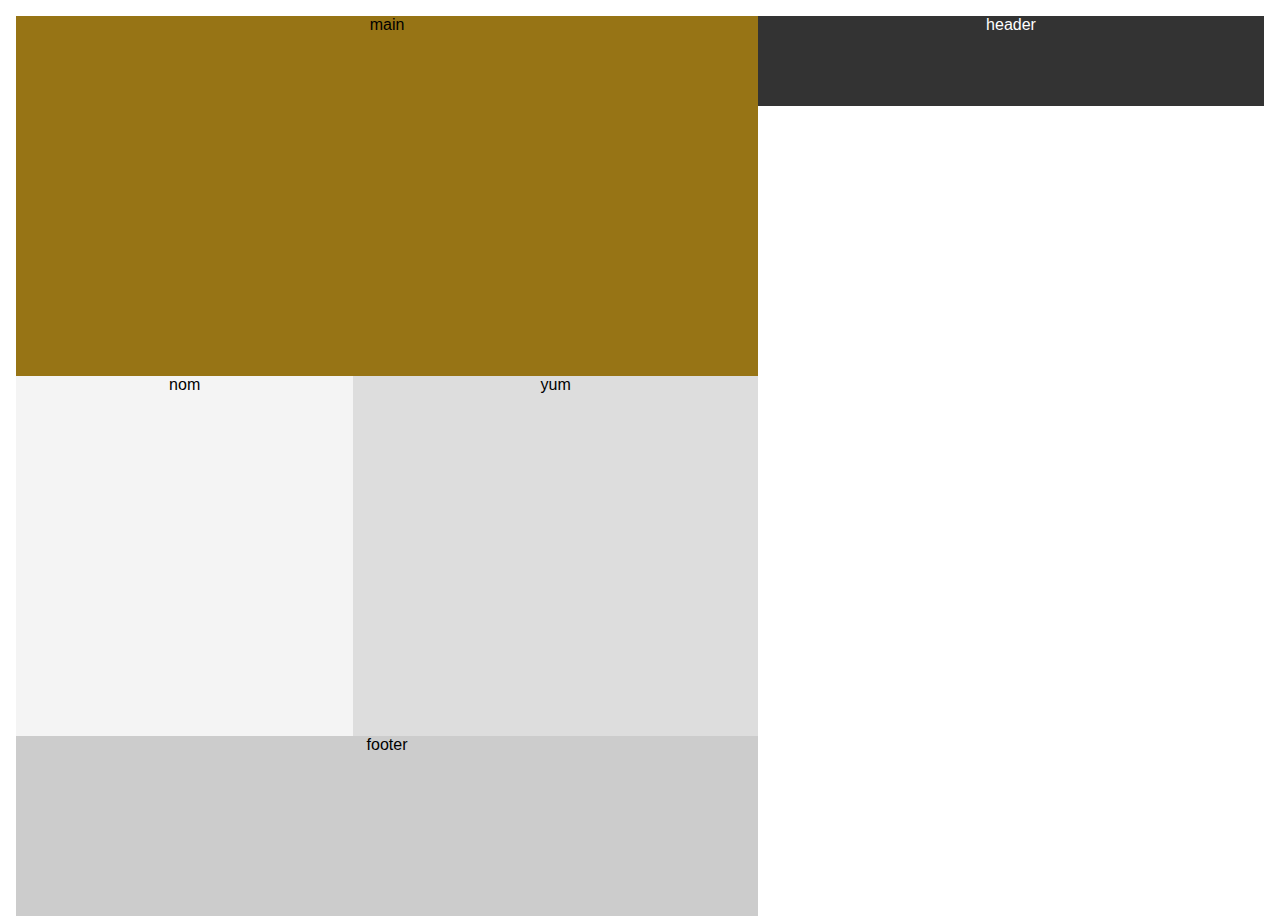
<file: sass-examples/grid-example/index.html>
<!DOCTYPE html>
<html lang="en">
  <head>
    <meta charset="UTF-8" />
    <meta name="viewport" content="width=device-width, initial-scale=1.0" />
    <title>Grid example</title>
    <link rel="stylesheet" href="./css/style.css" />
  </head>
  <body>
    <div class="grid-container">
      <main>
        main
      </main>
      <section class="nom">
        nom
      </section>
      <section class="yum">
        yum
      </section>
      <section class="footer">
        footer
      </section>
      <header>
        header
      </header>
      <div class="candy"></div>
    </div>
  </body>
</html>
</file>
<file: sass-examples/grid-example/css/style.css>
* {
  margin: 0;
  padding: 0;
}

body {
  font-family: Arial, Helvetica, sans-serif;
  font-size: 16px;
  height: 100vh;
}

.grid-container {
  display: -ms-grid;
  display: grid;
  -ms-grid-columns: 1fr 1.2fr 1.5fr;
  grid-template-columns: 1fr 1.2fr 1.5fr;
  -ms-grid-rows: 1fr 3fr 4fr 2fr;
  grid-template-rows: 1fr 3fr 4fr 2fr;
  grid-template-areas: "main main header" "main main candy" "nom yum candy" "footer footer candy";
  height: 100vh;
  margin: 1em;
  text-align: center;
}

main {
  -ms-grid-row: 1;
  -ms-grid-row-span: 2;
  -ms-grid-column: 1;
  -ms-grid-column-span: 2;
  grid-area: main;
  background-color: #977415;
}

.nom {
  -ms-grid-row: 3;
  -ms-grid-column: 1;
  grid-area: nom;
  background-color: #f4f4f4;
}

.yum {
  -ms-grid-row: 3;
  -ms-grid-column: 2;
  grid-area: yum;
  background-color: #dddddd;
}

.footer {
  -ms-grid-row: 4;
  -ms-grid-column: 1;
  -ms-grid-column-span: 2;
  grid-area: footer;
  background-color: #cccccc;
}

header {
  -ms-grid-row: 1;
  -ms-grid-column: 3;
  grid-area: header;
  background-color: #333333;
  color: #fff;
}

.candy {
  -ms-grid-row: 2;
  -ms-grid-row-span: 3;
  -ms-grid-column: 3;
  grid-area: candy;
  background: url("https://s3-us-west-2.amazonaws.com/s.cdpn.io/2621168/candy.jpg")
    no-repeat;
  background-size: cover;
}
/*# sourceMappingURL=style.css.map */
</file>
